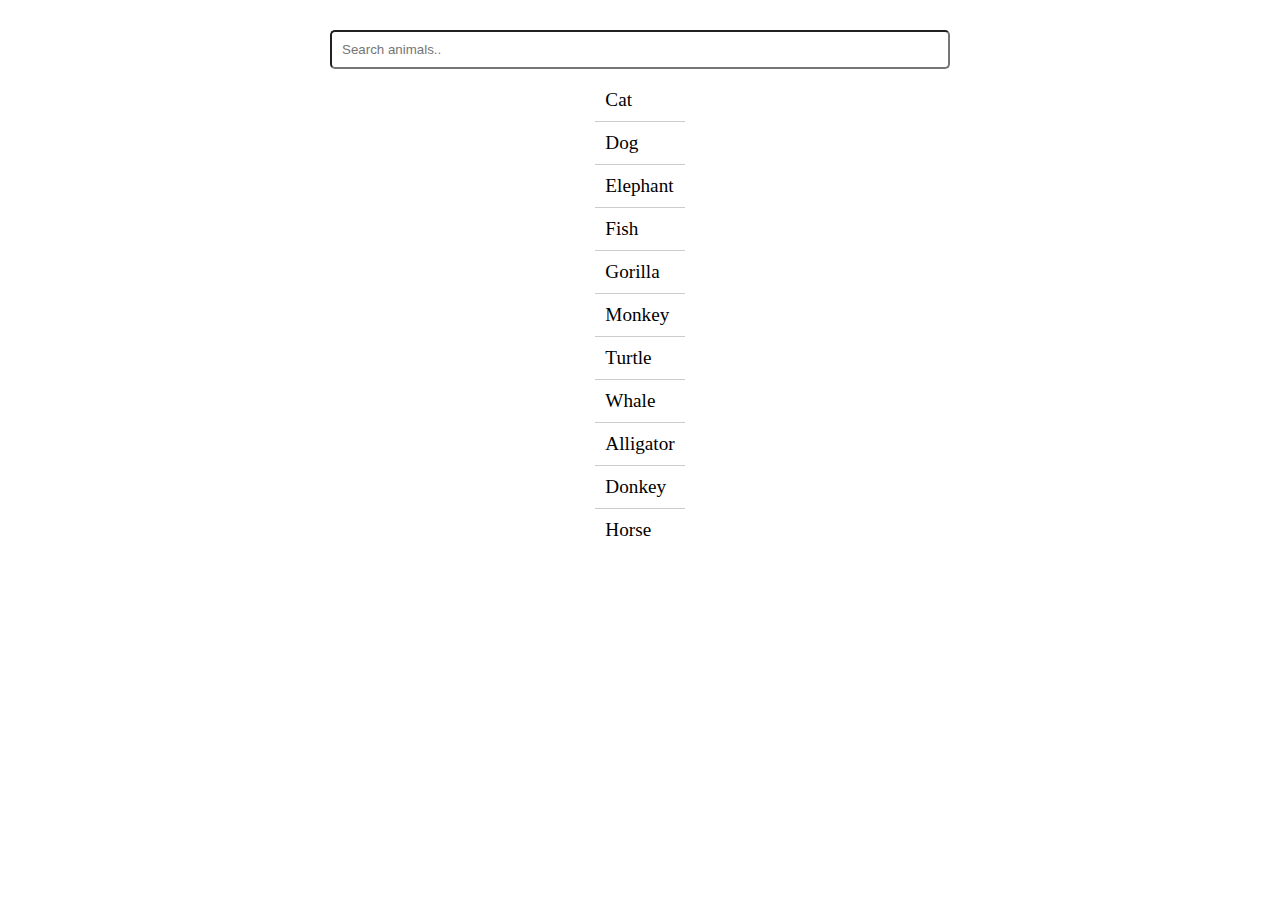
<file: test.html>
<!DOCTYPE html>
<html lang="en">

<head>
    <meta charset="UTF-8">
    <meta name="viewport" content="width=device-width, initial-scale=1.0">
    <title>Search Bar Example</title>
    <style>
        * {
            margin: 0;
            padding: 0;
            box-sizing: border-box;
        }


        .container {
            display: flex;
            flex-direction: column;
            align-items: center;
            margin: 20px;
        }

        #searchbar {
            margin: 10px;
            padding: 10px;
            border-radius: 5px;
            width: 50%;
            box-sizing: border-box;
        }

        #list {
            list-style: none;
            padding: 0;
            margin: 0;
        }

        .animals {
            font-size: 1.2em;
            padding: 10px;
            border-bottom: 1px solid #ccc;
            animation: fadeIn 0.5s ease-in-out;
        }

        .animals:last-child {
            border-bottom: none;
        }

        @keyframes fadeIn {
            from {
                opacity: 0;
                transform: translateY(-10px);
            }

            to {
                opacity: 1;
                transform: translateY(0);
            }
        }
    </style>



</head>

<body>
    <div class="container">
        <input id="searchbar" onkeyup="search_animal()" type="text" name="search" placeholder="Search animals..">

        <ul id='list'>
            <li class="animals">Cat</li>
            <li class="animals">Dog</li>
            <li class="animals">Elephant</li>
            <li class="animals">Fish</li>
            <li class="animals">Gorilla</li>
            <li class="animals">Monkey</li>
            <li class="animals">Turtle</li>
            <li class="animals">Whale</li>
            <li class="animals">Alligator</li>
            <li class="animals">Donkey</li>
            <li class="animals">Horse</li>
        </ul>
    </div>

    <script>
        // JavaScript code

        function search_animal() {
            let input = document.getElementById('searchbar').value
            input = input.toLowerCase();
            let x = document.getElementsByClassName('animals');

            for (i = 0; i < x.length; i++) {
                if (!x[i].innerHTML.toLowerCase().includes(input)) {
                    x[i].style.display = "none";
                }
                else {
                    x[i].style.display = "list-item";
                }
            }
        }

    </script>
</body>

</html>
</file>
